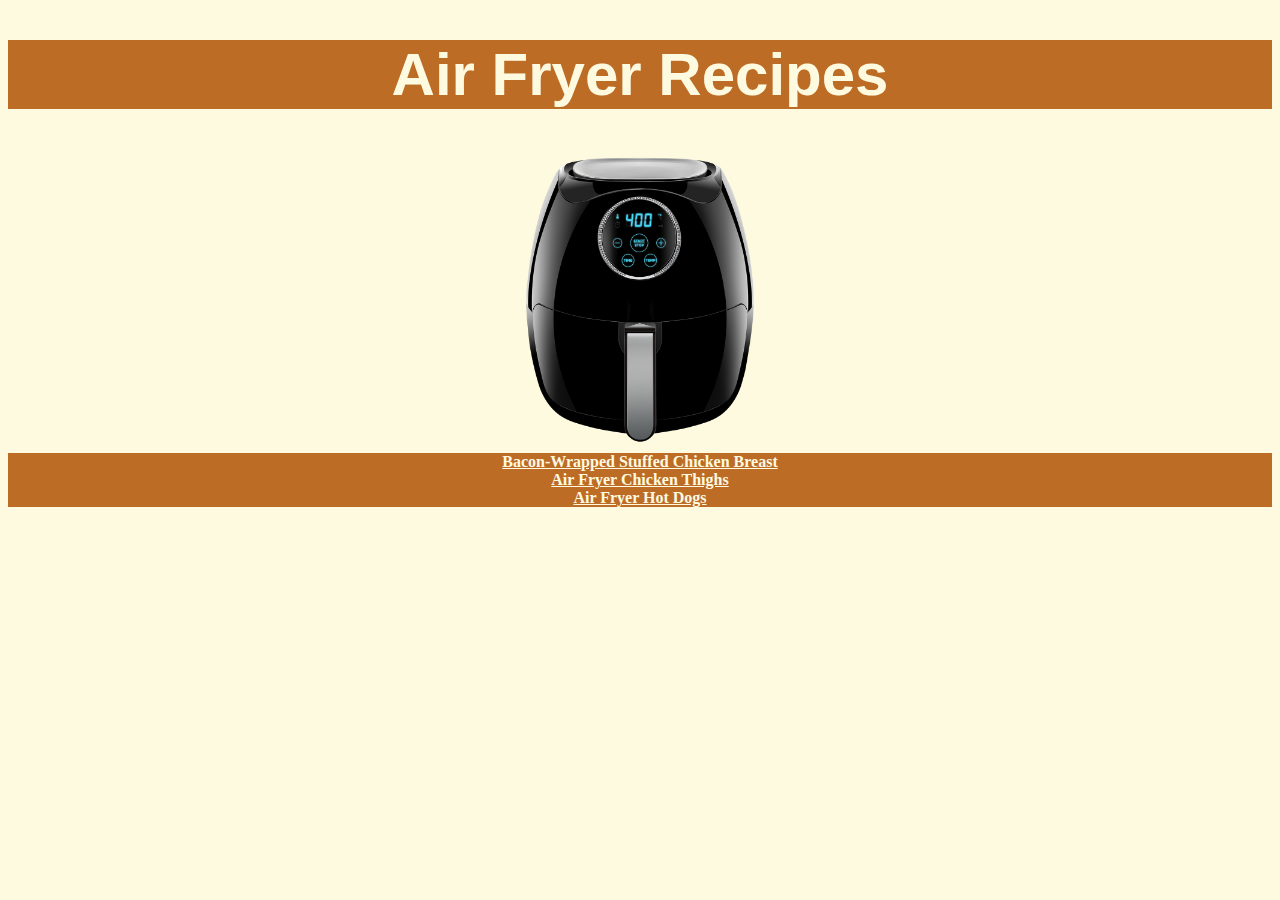
<file: index.html>
<!DOCTYPE html>
<html lang="en">

    <head>
        <meta charset="UTF-8">
        <meta http-equiv="X-UA-Compatible" content="IE=edge">
        <meta name="viewport" content="width=device-width, initial-scale=1.0">
        <title>Air Fryer Recipes</title>
        <link rel="stylesheet" href="styles.css">
    </head>

    <body>
        <h1 class="main-heading">Air Fryer Recipes</h1>
        <div id="airfryer">
            <img src="airfryer.png" alt="Picture of an airfryer">
        </div>
        <div id="recipe-list">
            <a href="./recipes/baconchicken.html">Bacon-Wrapped Stuffed Chicken Breast</a>
            <br>
            <a href="./recipes/chickenthighs.html">Air Fryer Chicken Thighs</a>
            <br>
            <a href="./recipes/hotdogs.html">Air Fryer Hot Dogs</a>
        </div>
    </body>

</html>
</file>
<file: styles.css>
body {
    background-color: #fefae0;
}

.main-heading {
    background-color: #bc6c25;
    color: #fefae0;
    text-align: center;
    font-family: 'Lucida Sans', 'Lucida Sans Regular', 'Lucida Grande', 'Lucida Sans Unicode', "Geneva", Verdana, sans-serif;
    font-size: 60px;
}

.recipe {
    font-size: 40px;
}

.sub-heading {
    background-color: #283618;
    color: #fefae0;
}

#back {
    color: #283618;
}

#recipe-list {
    background-color: #bc6c25;
    text-align: center;
}

a {
    color: #fefae0;
    font-weight: bold;
}

#airfryer {
    text-align: center;
}

#airfryer img {
    height: auto;
    width: 300px;
}

.recipe-img {
    text-align: center;
}

.recipe-img img {
    height: auto;
    width: 300px;
}

.text-container {
    background-color: #606c38;
    color: #fefae0;
}
</file>
